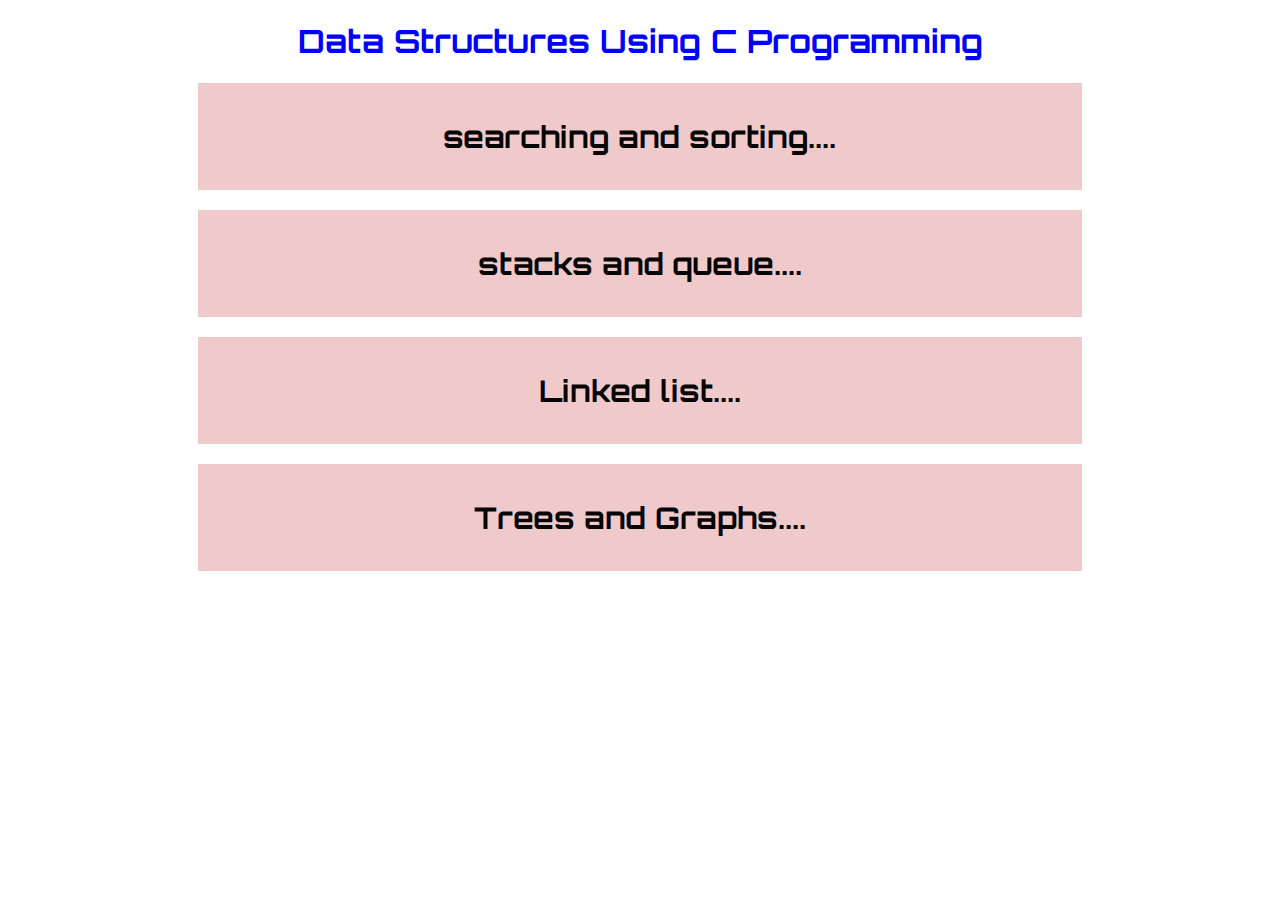
<file: index.html>
<!DOCTYPE html>
<html lang="en">
<head>
    <meta charset="UTF-8">
    <meta name="viewport" content="width=device-width, initial-scale=1.0">
        <link rel="stylesheet" href="ds.css">
         <link href="https://fonts.googleapis.com/css2?family=Orbitron:wght@500&display=swap" rel="stylesheet">
    <title>learn DS with C</title>
   
</head>
<body>
    <h1 class="marquee">Data Structures Using C Programming</h1>
    <div class="indexofallmethods">
        <div class="indexofallmethodsh3">
            <button id="h3btn" onclick="location.href='searching-page.html'">
                <p>searching and sorting....</p>   
            </button>
           
            </div>
        </div>
        
    </div>
    <div class="indexofallmethods1">
        <div class="indexofallmethodsh31">
            <button id="h31btn">
                <p>stacks and queue....</p>   
            </button>
           
            </div>
        </div>
        
    </div>
    <!--
    <div class="indexofallmethods2">
        <div class="indexofallmethodsh32">
            <button id="h32btn">
                <p>stacks and queue....</p>   
            </button>
           
            </div>
        </div>
    -->
    </div>
    <div class="indexofallmethods3">
        <div class="indexofallmethodsh323">
            <button id="h323btn">
                <p>Linked list....</p>   
            </button>
           
            </div>
        </div>
        
    </div>
    <div class="indexofallmethods4">
        <div class="indexofallmethodsh324">
            <button id="h324btn">
                <p>Trees and Graphs....</p>   
            </button>
           
            </div>
        </div>
        
    </div>

</body>
</html>
</file>
<file: ds.css>
h1{
    text-align: center;
    font-family: 'Orbitron', sans-serif;
    font-weight: bold;
    color:  blue;
      
}  
.marquee{
    animation: fadeIn 3s;
}
@keyframes fadeIn {
    0%{
       opacity: 0;
    }
    100%{
        opacity: 1;
    }
} 

body{
    background-image: url(file:///C:/Users/ASUS/OneDrive/Pictures/Saved%20Pictures/data%20image.webp);
    align-items: center;
    background-size: cover;
    
    animation: fadeInb1 2s;
    
}
@keyframes fadeInb1 {
    0% {
      opacity: 0;
    }
    100% {
      opacity: 1;
    }
  } 
  .indexofallmethods{
    text-align: center;
  }
  .indexofallmethodh3{
   background-color: blue; 
   
  } 
 #h3btn{
    background-color: #f0caca;
  color: #060606;
  border: none;
  padding: 5px 5px;
  font-size: 30px; /* Increased font size to 20px */
  cursor: pointer;
  width: 70%;
  font-family: 'Orbitron', sans-serif;
    font-weight: bold;
    margin-bottom: 20px;
 } 
 .indexofallmethods1{
    text-align: center;}
 #h31btn{
    background-color: #f0caca;
    color: #060606;
    border: none;
    padding: 5px 5px;
    font-size: 30px; /* Increased font size to 20px */
    cursor: pointer;
    width: 70%;
    font-family: 'Orbitron', sans-serif;
      font-weight: bold;
      margin-bottom: 20px;
 }
 /* 
 .indexofallmethods2{
    text-align: center;}
 #h32btn{
    background-color: #f0caca;
    color: #060606;
    border: none;
    padding: 5px 5px;
    font-size: 30px; 
    cursor: pointer;
    width: 70%;
    font-family: 'Orbitron', sans-serif;
      font-weight: bold;
      margin-bottom: 20px;
 } 
 */
 .indexofallmethods3{
    text-align: center;}
 #h323btn{
    background-color: #f0caca;
    color: #060606;
    border: none;
    padding: 5px 5px;
    font-size: 30px; /* Increased font size to 20px */
    cursor: pointer;
    width: 70%;
    font-family: 'Orbitron', sans-serif;
      font-weight: bold;
      margin-bottom: 20px;
 } 
 .indexofallmethods4{
    text-align: center;}
 #h324btn{
    background-color: #f0caca;
    color: #060606;
    border: none;
    padding: 5px 5px;
    font-size: 30px; /* Increased font size to 20px */
    cursor: pointer;
    width: 70%;
    font-family: 'Orbitron', sans-serif;
      font-weight: bold;
 }
</file>
